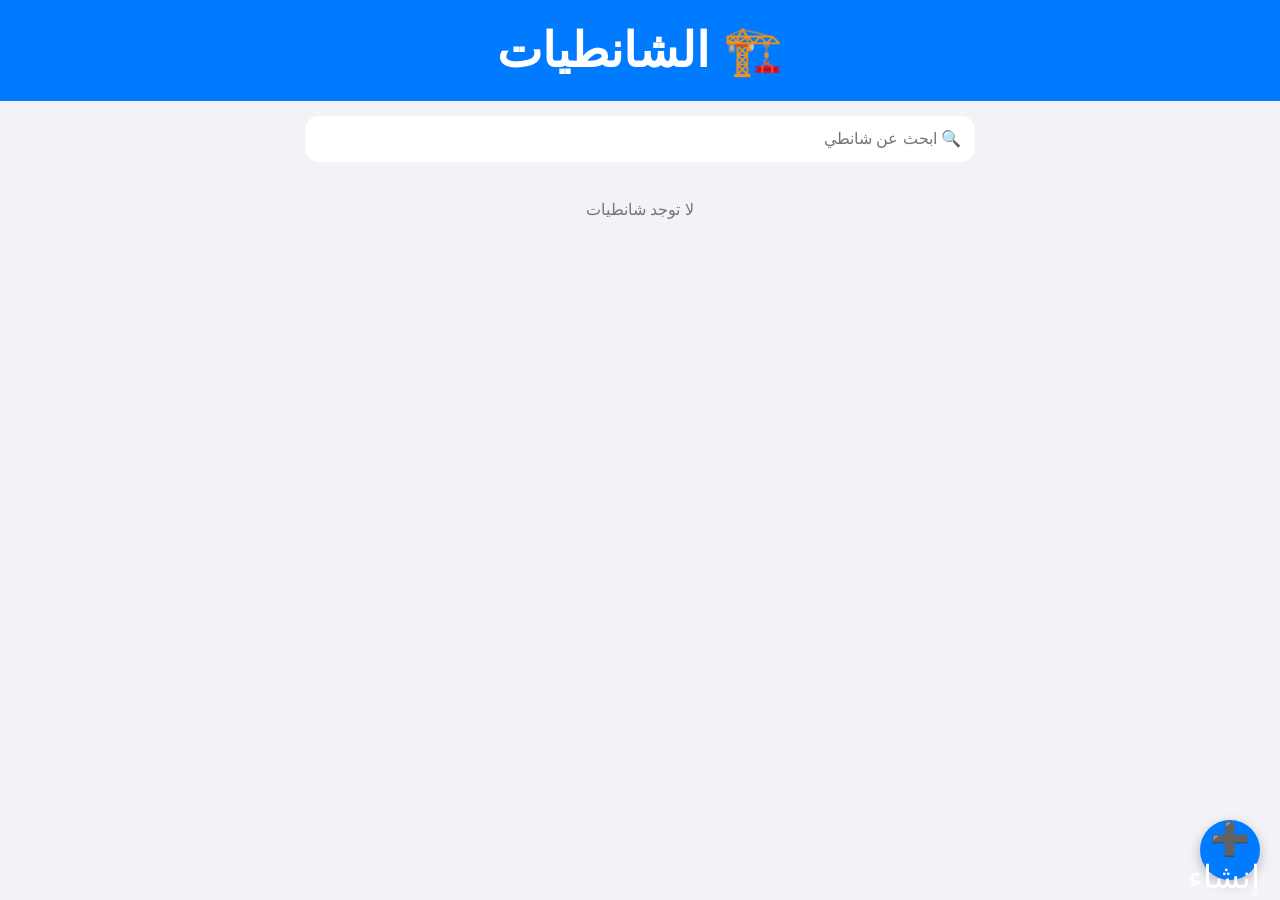
<file: index.html>
<!DOCTYPE html>
<html lang="ar" dir="rtl">
<head>
<meta charset="UTF-8">
<meta name="viewport" content="width=device-width, initial-scale=1.0">

<title>Chantier Pro</title>

<link rel="stylesheet" href="style.css">
</head>

<body>

<header class="topbar">
    <h1>🏗️ الشانطيات</h1>
</header>

<div class="container">

    <input
        id="search"
        class="search"
        type="text"
        placeholder="🔍 ابحث عن شانطي">

    <div id="projects">

    </div>

    <button id="addProject">
        ➕ إنشاء شانطي جديد
    </button>

</div>

<script src="app.js"></script>

</body>
</html>
</file>
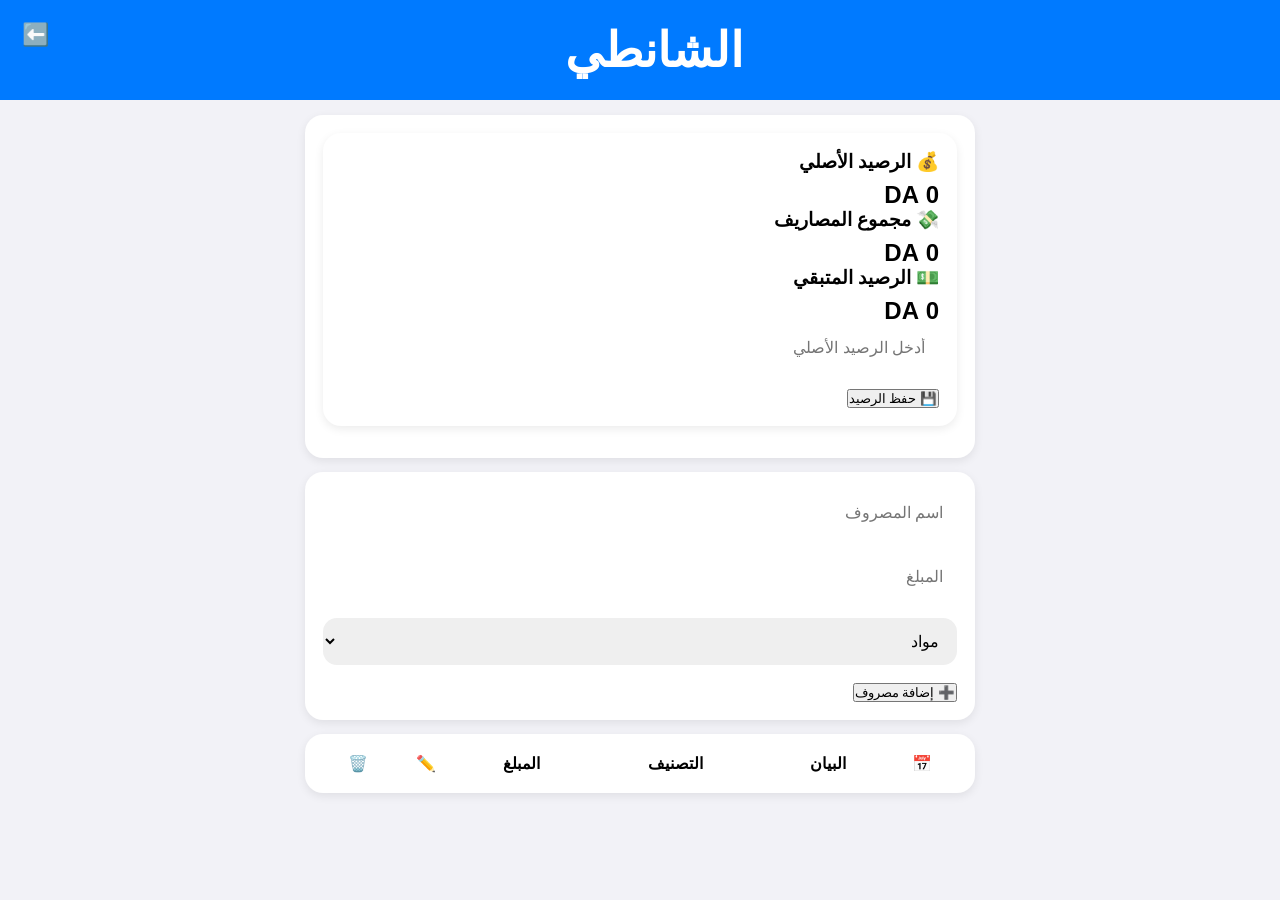
<file: chantier.html>
<!DOCTYPE html>
<html lang="ar" dir="rtl">

<head>
<meta charset="UTF-8">
<meta name="viewport" content="width=device-width, initial-scale=1.0">

<title>الشانطي</title>

<link rel="stylesheet" href="style.css">

</head>

<body>

<header class="topbar">

<button onclick="history.back()" style="float:left;background:none;border:none;color:white;font-size:22px;">
⬅️
</button>

<h1 id="projectName">الشانطي</h1>

</header>

<div class="container">

<div class="card">

<div class="card">

<h3>💰 الرصيد الأصلي</h3>
<h2 id="initialBalance">0 DA</h2>

<h3>💸 مجموع المصاريف</h3>
<h2 id="totalExpenses">0 DA</h2>

<h3>💵 الرصيد المتبقي</h3>
<h2 id="remainingBalance">0 DA</h2>

<input
id="balanceInput"
class="search"
type="number"
placeholder="أدخل الرصيد الأصلي">

<button id="saveBalance">
💾 حفظ الرصيد
</button>

</div>
</div>

<div class="card">

<input
id="expenseName"
class="search"
type="text"
placeholder="اسم المصروف">

<input
id="expenseAmount"
class="search"
type="number"
placeholder="المبلغ">

<select id="expenseCategory" class="search">

<option>مواد</option>
<option>وقود</option>
<option>أجور</option>
<option>معدات</option>
<option>أخرى</option>

</select>

<button id="addExpense">
➕ إضافة مصروف
</button>

</div>

<div class="card">

<table width="100%">

<thead>

<tr>

<th>📅</th>

<th>البيان</th>

<th>التصنيف</th>

<th>المبلغ</th>

<th>✏️</th>

<th>🗑️</th>

</tr>
</thead>

<tbody id="expensesTable">

</tbody>

</table>

</div>

</div>

<script src="expenses.js"></script>

</body>

</html>
</file>
<file: style.css>
*{
    margin:0;
    padding:0;
    box-sizing:border-box;
    font-family:-apple-system,BlinkMacSystemFont,"Segoe UI",sans-serif;
}

body{
    background:#f2f2f7;
}

.topbar{
    background:#007AFF;
    color:white;
    padding:22px;
    text-align:center;
    font-size:24px;
    font-weight:bold;
}

.container{
    max-width:700px;
    margin:auto;
    padding:15px;
}

.search{
    width:100%;
    padding:14px;
    border:none;
    border-radius:14px;
    font-size:16px;
    margin-bottom:18px;
    outline:none;
}

.card{
    background:white;
    border-radius:18px;
    padding:18px;
    margin-bottom:14px;
    box-shadow:0 3px 10px rgba(0,0,0,.08);
    cursor:pointer;
    transition:.2s;
}

.card:hover{
    transform:scale(1.02);
}

.card h3{
    margin-bottom:8px;
}

.card p{
    color:#666;
}

#addProject{
    position:fixed;
    right:20px;
    bottom:20px;
    width:60px;
    height:60px;
    border:none;
    border-radius:50%;
    background:#007AFF;
    color:white;
    font-size:32px;
    cursor:pointer;
    box-shadow:0 4px 12px rgba(0,0,0,.25);
}
</file>
